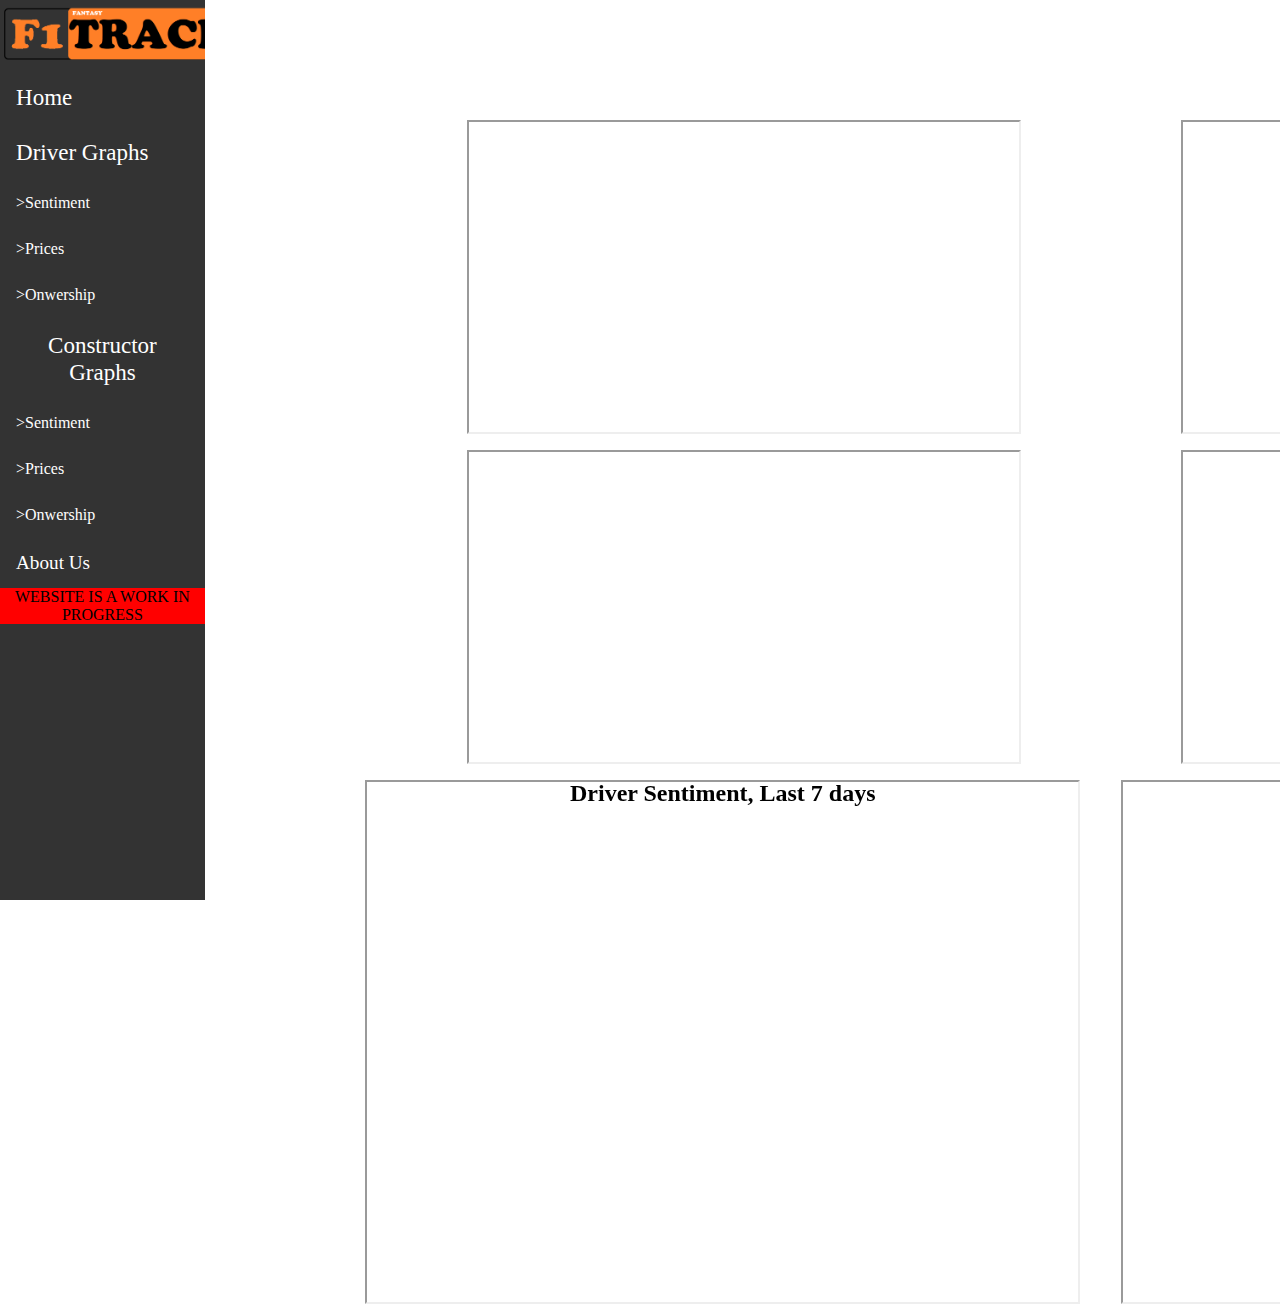
<file: index.html>
<!DOCTYPE html>
<html>
<head>
  <meta charset="utf-8">
  <title>F1 Fantasy HUB</title>
  <link rel="stylesheet" type="text/css" href="style_index.css"/>
</head>

<body>

<ul>
     <header>
  <div class="logo">
    <img src="web_assets/logo.png" alt="logo" width="300px">
  </div>
</header>

  <li><a href="index.html"><big><big>Home</big></big></a></li>

  <li><a href=""><big><big>Driver Graphs</big></big></a>
   <li><a href="sentimentD.html">>Sentiment</a>
   <li><a href="pricesD.html">>Prices</a>
   <li><a href="ownerD.html">>Onwership</a>

  <li><a href=""><big><big>Constructor Graphs</big></big></a>
    <li><a href="sentimentC.html">>Sentiment</a>
    <li><a href="PricesC.html">>Prices</a>
    <li><a href="onwerC.html">>Onwership</a>

  <li><a href="about.html"><big>About Us</big></a></li>

  <div class="WIP">WEBSITE IS A WORK IN PROGRESS</div>

  </li>
</ul>


  <iframe class="clock_race" src="https://free.timeanddate.com/countdown/i7r7orr3/cf12/cm0/cu4/ct0/cs0/cac000/co1/cr0/ss0/cac000/cpc000/pcfff/tcfff/fs200/tatNext%20Race%20(GMT)/tac000/tptRace%20Has%20Started%20For/tpc000/iso2021-04-18T14:00:00" allowtransparency="true" frameborder="0" width="281" height="88"></iframe>


 <!-- top5 graphs -->
  <iframe class="top5PD"src="https://docs.google.com/spreadsheets/d/e/2PACX-1vQFOl9X_4NkO9StO9mGqSktyDxmZDxjy_e305wyuCuLNt9oVVvVdJbDGyR-XIqj2WSW3kFTVxnE1Kfc/pubchart?oid=830820529&format=interactive"></iframe>
  <iframe class="top5PT" src="https://docs.google.com/spreadsheets/d/e/2PACX-1vQFOl9X_4NkO9StO9mGqSktyDxmZDxjy_e305wyuCuLNt9oVVvVdJbDGyR-XIqj2WSW3kFTVxnE1Kfc/pubchart?oid=498814373&format=interactive"></iframe>
  <iframe class="top5PMD" src="https://docs.google.com/spreadsheets/d/e/2PACX-1vQFOl9X_4NkO9StO9mGqSktyDxmZDxjy_e305wyuCuLNt9oVVvVdJbDGyR-XIqj2WSW3kFTVxnE1Kfc/pubchart?oid=1975485930&format=interactive"></iframe>
  <iframe class="top5PMT" src="https://docs.google.com/spreadsheets/d/e/2PACX-1vQFOl9X_4NkO9StO9mGqSktyDxmZDxjy_e305wyuCuLNt9oVVvVdJbDGyR-XIqj2WSW3kFTVxnE1Kfc/pubchart?oid=1524757061&format=interactive"></iframe>

 <div class="legend1">Constructor Sentiment, Last 7 Days</div>
 <div class="legend2">Driver Sentiment, Last 7 days</div>

 <!-- sentiment graphs -->
  <iframe class="sentimentConst" src="https://docs.google.com/spreadsheets/d/e/2PACX-1vQFOl9X_4NkO9StO9mGqSktyDxmZDxjy_e305wyuCuLNt9oVVvVdJbDGyR-XIqj2WSW3kFTVxnE1Kfc/pubchart?oid=1355813826&format=interactive"></iframe>
  <iframe class="sentimentDriv" src="https://docs.google.com/spreadsheets/d/e/2PACX-1vQFOl9X_4NkO9StO9mGqSktyDxmZDxjy_e305wyuCuLNt9oVVvVdJbDGyR-XIqj2WSW3kFTVxnE1Kfc/pubchart?oid=578339636&format=interactive"></iframe>

</body>
</html>
</file>
<file: style_index.css>
@media screen and (-webkit-min-device-pixel-ratio:0) {
  #scaled-frame {
    zoom: 1;

  }
}

ul {
  list-style-type: none;
  margin: 0;
  padding: 0;
  width: 16%;
  top: 0;
  left: 0;
  background-color: #333;
  height: 100%; /* Full height */
  position: fixed; /* Make it stick, even on scroll */
  overflow: auto; /* Enable scrolling if the sidenav has too much content*/
}

li a, .dropbtn {
  display: inline-block;
  color: white;
  text-align: center;
  padding: 14px 16px;
  text-decoration: none;
}

ul a:hover {
  background-color: #ccc;
}

ul a.active {
  background-color: #4CAF50;
  color: white;
}

/*.footer {
  position: fixed;
  left: 0;
  bottom: 0;
  width: 100%;
  background-color: red;
  color: white;
  text-align: center;
}*/

.clock_race {
  padding-left: 1550px;
}

.WIP {
 background-color: red;
 text-align: center;
}

.top5PD {
  position: absolute;
  left: 467px;
  top: 120px;
  width: 550px;
  height: 310px;
}

.top5PT {
  position: absolute;
  left: 1181px;
  top: 120px;
  width: 550px;
  height: 310px;
}

.top5PMD {
  position: absolute;
  left: 467px;
  top: 450px;
  width: 550px;
  height: 310px;
}

.top5PMT {
  position: absolute;
  left: 1181px;
  top: 450px;
  width: 550px;
  height: 310px;
}

.legend1 {
  z-index: 2;
  position: absolute;
  top: 780px;
  left: 1300px;
  font-size: 1.5em;
  font-weight: bold;
}

.legend2 {
  z-index: 2;
  position: absolute;
  top: 780px;
  left: 570px;
  font-size: 1.5em;
  font-weight: bold;
}

.sentimentConst {
  position: absolute;
  left: 1121px;
  top: 780px;
  width: 711px;
  height: 520px;
}

.sentimentDriv {
  position: absolute;
  left: 365px;
  top: 780px;
  width: 711px;
  height: 520px;
}
</file>
